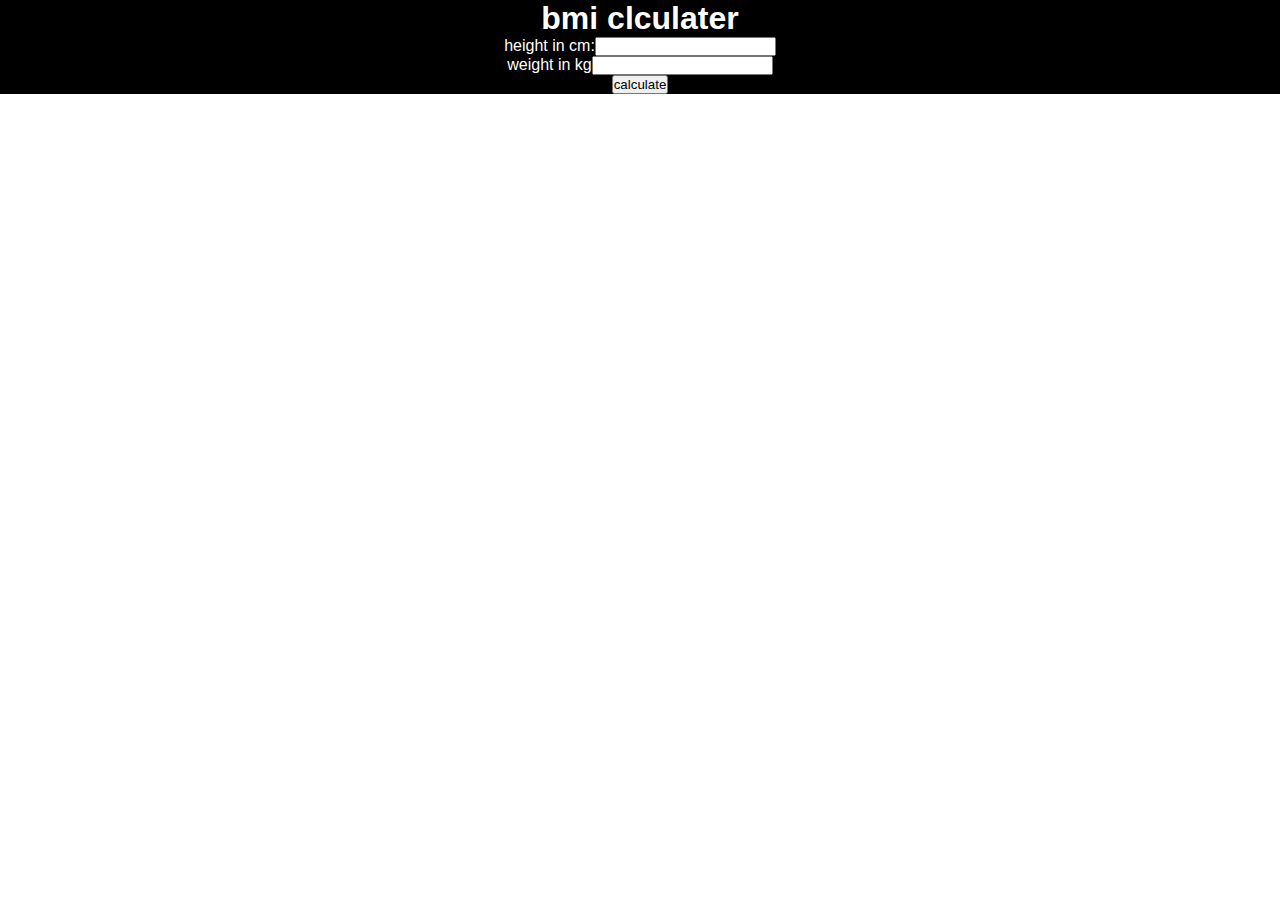
<file: project2/index.html>
<!DOCTYPE html>
<html lang="en">
<head>
    <meta charset="UTF-8">
    <meta name="viewport" content="width=device-width, initial-scale=1.0">
    <title>bmi calculater<</title>
    <link rel="stylesheet" href="style.css">
</head>
<body>

        <div class="container">
            <h1>bmi clculater</h1>
            <form>
                <p><label>height in cm:</label><input type="text" id="height"/></p>
                <p><label>weight in kg</label><input type="text" id="weight"/></p>
                <button class="button">calculate</button>
                <div id="results"></div>
                <div id="weight-guide"></div>
            </form> 
        </div>
</body>
<script src="project.js"></script>
</html>
</file>
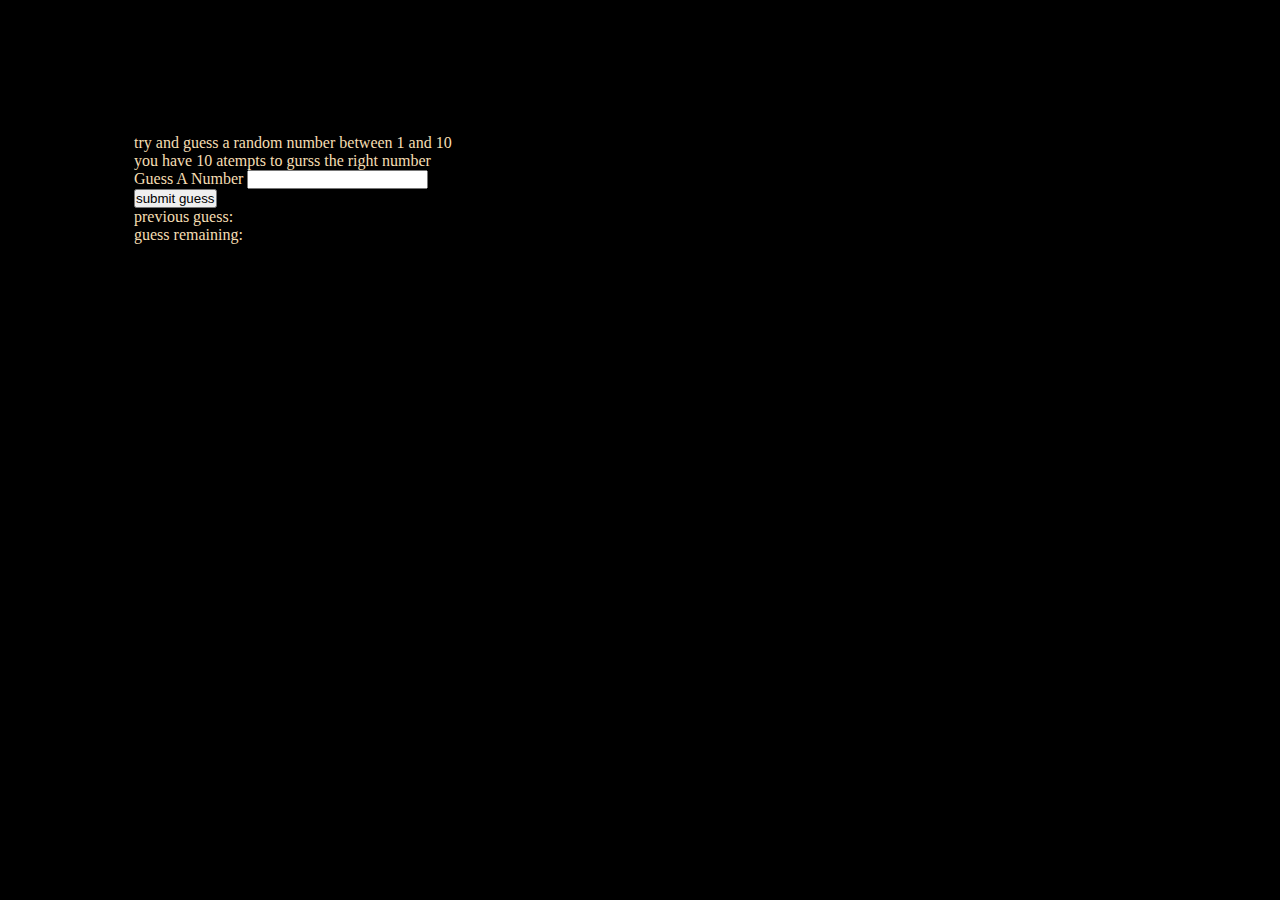
<file: project4/index.html>
<!DOCTYPE html>
<html lang="en">
<head>
    <meta charset="UTF-8">
    <meta name="viewport" content="width=device-width, initial-scale=1.0">
    <title>Guess A Number</title>
    <link rel="stylesheet" href="style.css">
</head>
<body>
<div class="container">
    <p>try and guess a random number between 1 and 10</p>
    <p>you have 10 atempts to gurss the right number</p>
<form class="form">
    <label for="guessfeild" id="guess">Guess A Number</label>
    <input type="text" id="guessfeild" class="guessfeild">
    <input type="submit" id="sub" class="guesssubit" value="submit guess">
</form>
<div class="result">
    <p>previous guess:<span class="preguess"></span></p>
    <p>guess remaining:<span class="remain"></span></p>
    <p class="lowOrhi"></p>
</div>
</div>
</body>
<script src="project.js"></script>
</html>
</file>
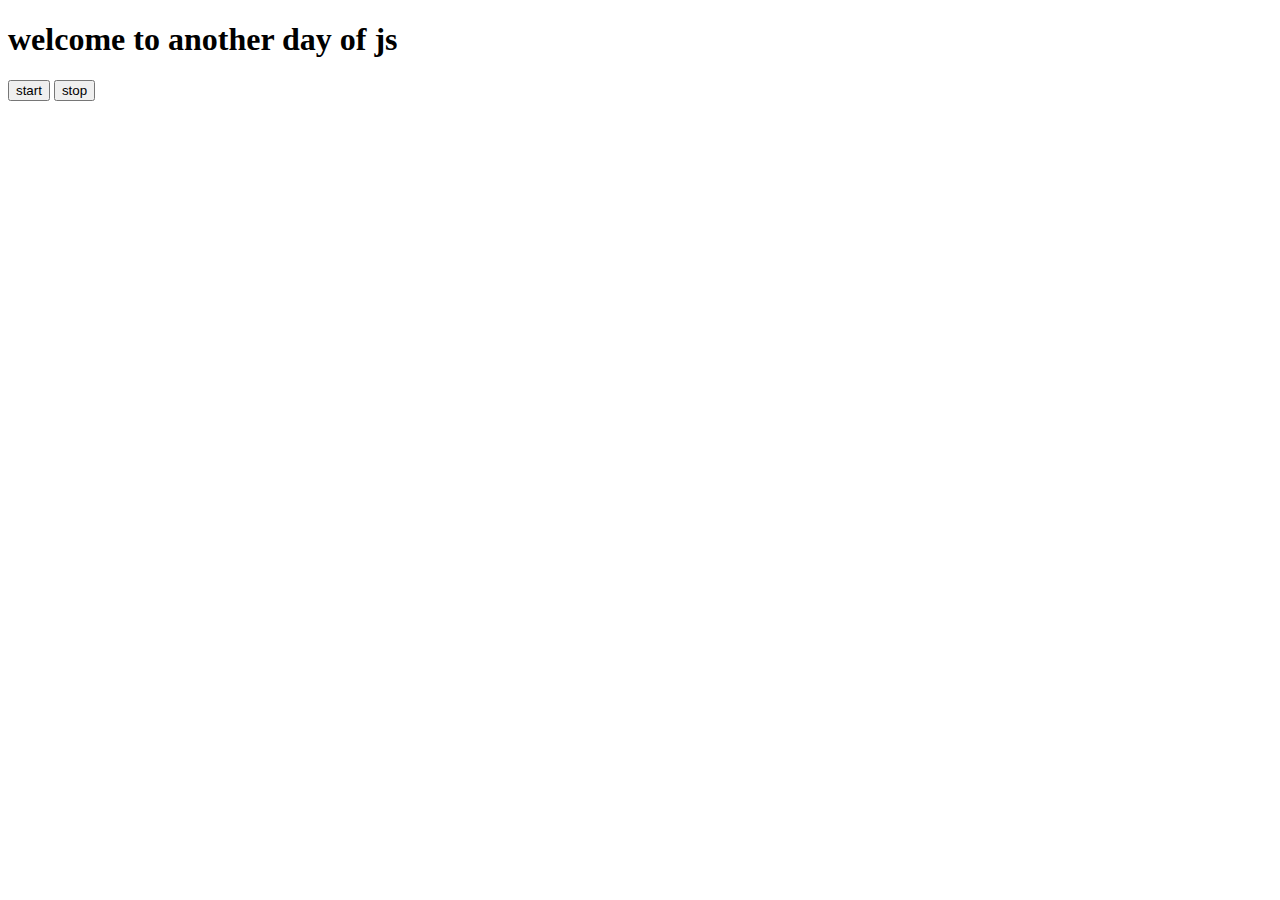
<file: day6/much.html>
<!DOCTYPE html>
<html lang="en">
<head>
    <meta charset="UTF-8">
    <meta name="viewport" content="width=device-width, initial-scale=1.0">
    <title>new</title>
</head>
<body>

<h1>welcome to another day  of js</h1> 
<button id="start">start</button>
<button id="stop">stop</button>
</body>
<script>

    //work while press the start button it should be stop and whilepress stop it should be stop

  const aim=function(){
    console.log("started")  
   }
   const start=setInterval(aim,1000)

   document.querySelector('#start').addEventListener('click',function(){
console.log(start)
   })
   document.querySelector('#stop').addEventListener('click',function(){
    clearInterval(start)
   })

   




</script>
</html>
</file>
<file: project2/style.css>
*{padding: 0;
    margin: 0;
    box-sizing: border-box;
    font-family: 'Lucida Sans', 'Lucida Sans Regular', 'Lucida Grande', 'Lucida Sans Unicode', Geneva, Verdana, sans-serif;

}
body{
    width: 100%;
    height: 100%;

}
.container{background-color: black;
    color: white;
    margin: 0 auto;
    justify-content: center;
    text-align: center;
    

}
</file>
<file: project4/style.css>
*{padding:0;
    margin: 0;
    box-sizing: border-box;

}
body{
    background-color: black;
    color:wheat
}
.container{
    width: 50%;
    height: 80vh;
    padding: 134px;
}
#sub{
    cursor: pointer;
    color: black ;
}
</file>
